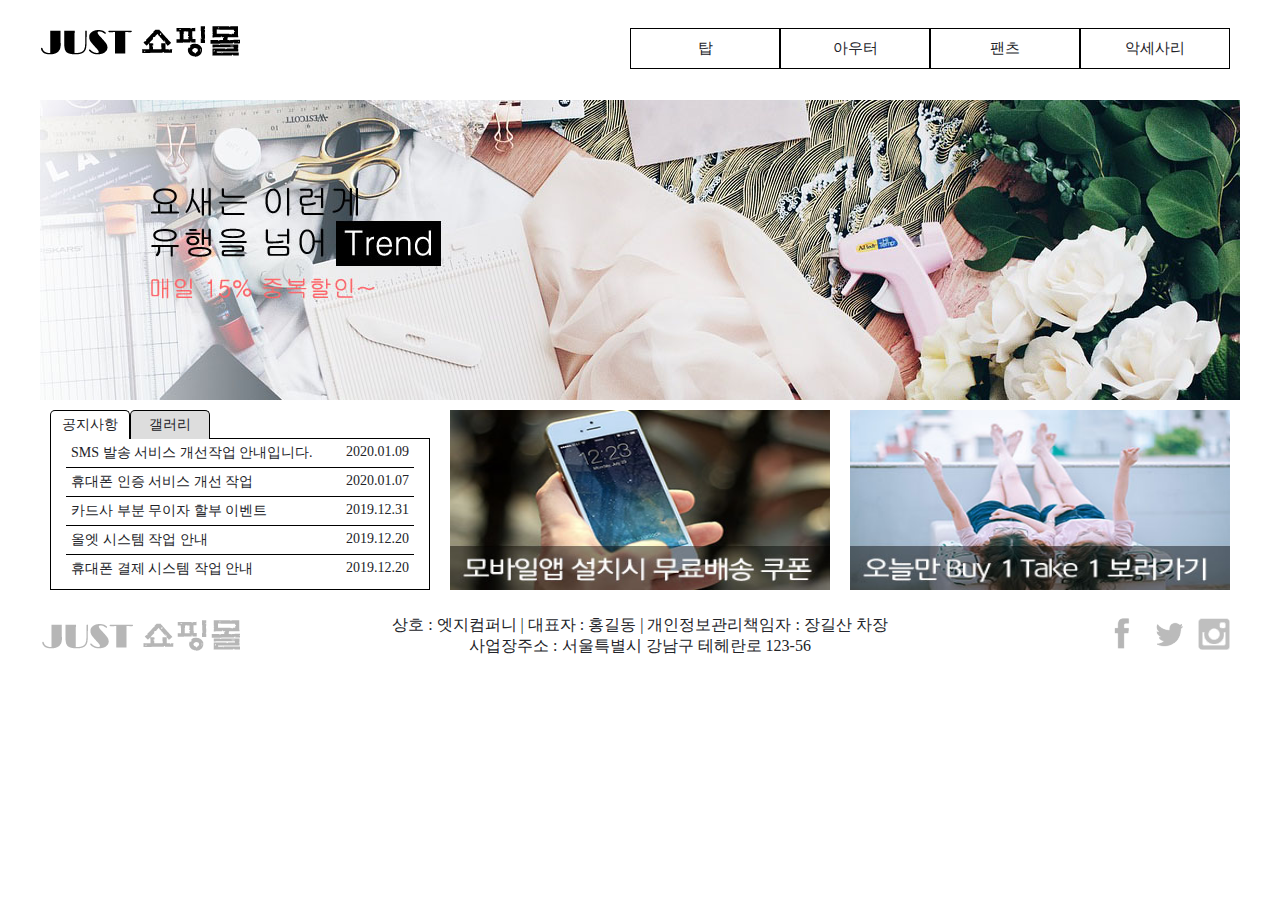
<file: 모의고사 1 답안/index.html>
<!DOCTYPE html>
<html lang="ko">
<head>
    <meta charset="UTF-8">
    <title>Document</title>
    <link rel="stylesheet" href="css/style.css">
    <script src="script/jquery-1.12.4.js"></script>
    <script src="script/script.js"></script>
</head>
<body>
    <div id="wrap">
        <header id="header">
            <h1 class="hlogo">
                <a href="#"><img src="images/header_logo.png" alt="hlogo"></a>
            </h1>
            <div class="nav">
                <ul>
                    <li>
                        <a href="#">탑</a>
                        <ul class="submenu">
                            <li><a href="#">블라우스</a></li>
                            <li><a href="#">티</a></li>
                            <li><a href="#">셔츠</a></li>
                            <li><a href="#">니트</a></li>
                        </ul>
                    </li>
                    <li>
                        <a href="#">아우터</a>
                        <ul class="submenu">
                            <li><a href="#">자켓</a></li>
                            <li><a href="#">코트</a></li>
                            <li><a href="#">가디건</a></li>
                            <li><a href="#">머플러</a></li>
                        </ul>
                    </li>
                    <li>
                        <a href="#">팬츠</a>
                        <ul class="submenu">
                            <li><a href="#">청바지</a></li>
                            <li><a href="#">짧은바지</a></li>
                            <li><a href="#">긴바지</a></li>
                            <li><a href="#">레깅스</a></li>
                        </ul>
                    </li>
                    <li>
                        <a href="#">악세사리</a>
                        <ul class="submenu">
                            <li><a href="#">귀고리</a></li>
                            <li><a href="#">목걸이</a></li>
                            <li><a href="#">반지</a></li>
                            <li><a href="#">팔찌</a></li>
                        </ul>
                    </li>
                </ul>
            </div>
        </header>
        <section id="slide">
            <div class="slideList">
                <div class="slideImg">
                    <img src="images/slide1.jpg" alt="slide1">
                </div>
                <div class="slideImg">
                    <img src="images/slide2.jpg" alt="slide2">
                </div>
                <div class="slideImg">
                    <img src="images/slide3.jpg" alt="slide3">
                </div>
            </div>
        </section>
        <section id="contents" class="cf">
            <div class="tabMenu">
                <div class="tab_menu">
                    <div class="tab_btn cf">
                        <ul>
                            <li class="active"><a href="#">공지사항</a></li>
                            <li><a href="#">갤러리</a></li>
                        </ul>
                    </div>
                    <div class="tab_cont">
                        <div class="tab1 cf">
                            <a class="layerPopup" href="#">SMS 발송 서비스 개선작업 안내입니다.<span>2020.01.09</span></a>
                            <a href="#">휴대폰 인증 서비스 개선 작업<span>2020.01.07</span></a>
                            <a href="#">카드사 부분 무이자 할부 이벤트<span>2019.12.31</span></a>
                            <a href="#">올엣 시스템 작업 안내<span>2019.12.20</span></a>
                            <a href="#">휴대폰 결제 시스템 작업 안내<span>2019.12.20</span></a>
                        </div>
                        <div class="tab2">
                            <a href="#"><img src="images/gallery-01.jpg" alt="gallery1"></a>
                            <a href="#"><img src="images/gallery-02.jpg" alt="gallery2"></a>
                            <a href="#"><img src="images/gallery-03.jpg" alt="gallery3"></a>
                        </div>
                    </div>
                </div>
            </div>
            <div class="banner">
                <a href="#"><img src="images/banner-01.jpg" alt="banner1"></a>
            </div>
            <div class="shortcut">
                <a href="#"><img src="images/banner-02.jpg" alt="banner2"></a>
            </div>
        </section>
        <footer id="footer" class="cf">
            <div class="flogo">
                <a href="#"><img src="images/footer_logo.png" alt="flogo"></a>
            </div>
            <div class="copy">
                <p>
                    상호 : 엣지컴퍼니 | 대표자 : 홍길동 | 개인정보관리책임자 : 장길산 차장 <br>
                    사업장주소 : 서울특별시 강남구 테헤란로 123-56
                </p>
            </div>
            <div class="sns">
                <a href="#"><img src="images/sns-01.png" alt="facebook"></a>
                <a href="#"><img src="images/sns-02.png" alt="twitter"></a>
                <a href="#"><img src="images/sns-03.png" alt="instagram"></a>
            </div>
        </footer>
        <div class="layer_bg">

        </div>
        <div class="layer">
            <h2>SNS비회원주문하기 종료 안내</h2>
            <p>
                안녕하세요, JUST 쇼핑몰 MD 홍길동입니다. 안타깝게도 SNS비회원 주문하기 서비스가 한달 뒤 종료될 예정입니다.

                회원가입없이 SNS계정을 이용해 그동안 제품주문을 하실수 있었는데, 금번 강화된 개인정보보호법 시행령 제 9조 (부칙 3조 3항)에 의거, SNS를 이용한 상품 주문/결제등이 근래에 많은 보안잇슈로 문제가 되고 있음에 다라 KISA의 권고조치의 일환으로 했습니다. 따라서, 한달뒤인 2019.03.10 이후 모든 비회원 고객님들께서는 회원가입으로 전환 후 실명인증이 되어야 하며, 이는 모든 쇼핑몰/오픈마켓등의 전자상거래서비스의 공통된 사항이라는 점을 안내해드립니다.
            </p>
            <a href="#" class="close"><span>X </span>닫기</a>
        </div>
    </div>
</body>
</html>
</file>
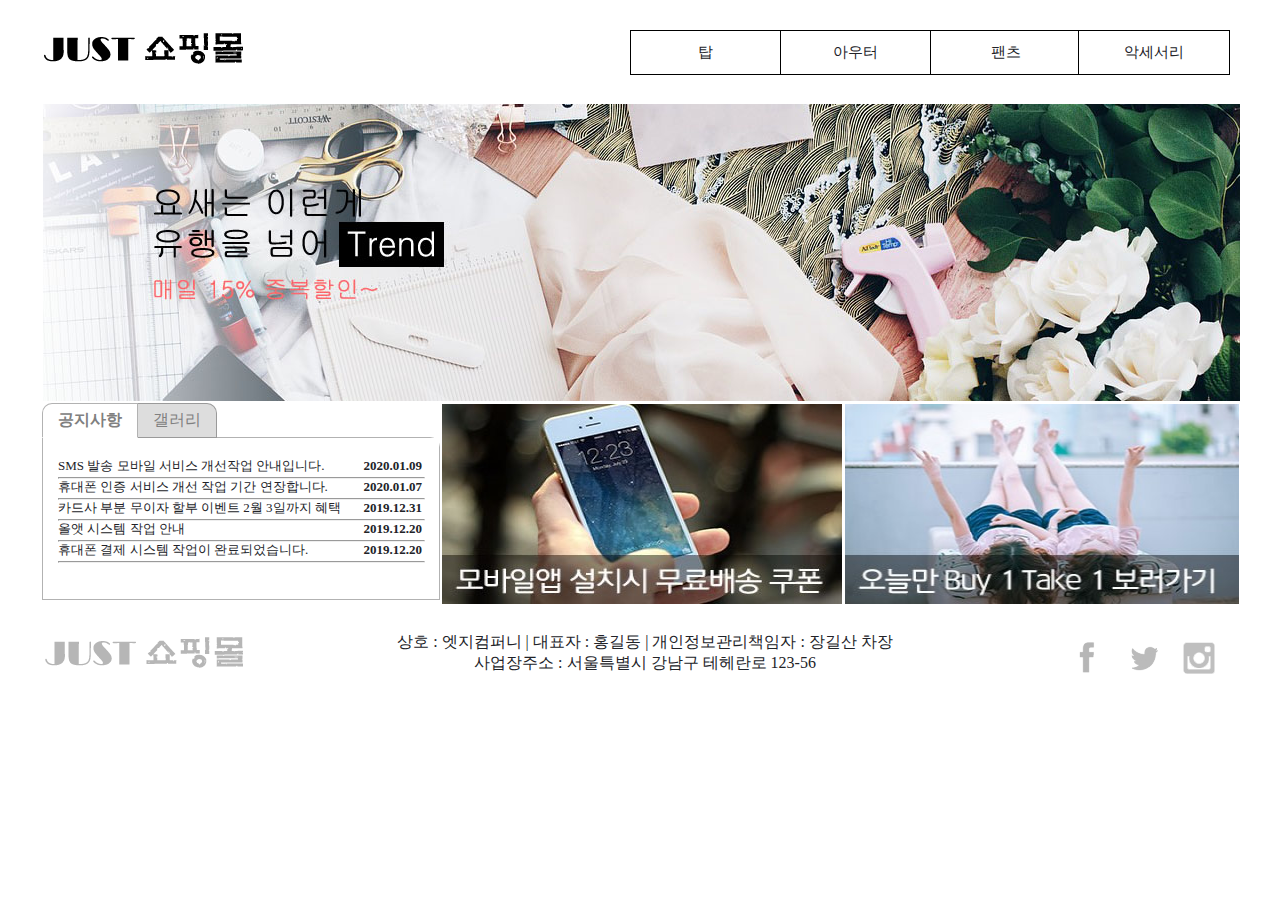
<file: 모의고사 1 풀이/index.html>
<!DOCTYPE html>
<html lang="ko">

<head>
    <meta charset="UTF-8">
    <title>JUST 쇼핑몰</title>
    <link rel="stylesheet" href="css/style.css">
    <script src="script/jquery-1.12.4.js"></script>
    <script src="script/script.js"></script>
</head>

<body>
    <div id="wrap">
        <header id="header" class="cf">
            <div class="hlogo">
                <a href=""><img src="img/header_logo.png" alt="" srcset=""></a>
            </div>
            <div class="menu">
                <ul>
                    <li>
                        <a href="#" class="hmenu">탑</a>
                        <ul class="submenu">
                            <li><a href="#">블라우스</a></li>
                            <li><a href="#">티</a></li>
                            <li><a href="#">셔츠</a></li>
                            <li><a href="#">니트</a></li>
                        </ul>
                    </li>
                    <li>
                        <a href="#" class="hmenu">아우터</a>
                        <ul class="submenu">
                            <li><a href="#">자켓</a></li>
                            <li><a href="#">코트</a></li>
                            <li><a href="#">가디건</a></li>
                            <li><a href="#">머플러</a></li>
                        </ul>
                    </li>
                    <li>
                        <a href="#" class="hmenu">팬츠</a>
                        <ul class="submenu">
                            <li><a href="#">청바지</a></li>
                            <li><a href="#">짧은바지</a></li>
                            <li><a href="#">긴바지</a></li>
                            <li><a href="#">레깅스</a></li>
                        </ul>
                    </li>
                    <li>
                        <a href="#" class="hmenu">악세서리</a>
                        <ul class="submenu">
                            <li><a href="#">귀걸이</a></li>
                            <li><a href="#">목걸이</a></li>
                            <li><a href="#">반지</a></li>
                            <li><a href="#">팔찌</a></li>
                        </ul>
                    </li>
                </ul>
            </div>
        </header>
        <section id="section">
            <div id="slideList">
                <div class="imgSlide">
                    <div class="slideImg">
                        <img src="img/slide1.jpg" alt="" srcset="">
                    </div>
                    <div class="slideImg">
                        <img src="img/slide2.jpg" alt="" srcset="">
                    </div>
                    <div class="slideImg">
                        <img src="img/slide3.jpg" alt="" srcset="">
                    </div>
                </div>
            </div>
            <div class="contBox">
                <div class="info">
                    <div class="tabmenu">
                        <div class="tabBtn">
                            <ul>
                                <li class="active"><a href="#" class="btn1">공지사항</a></li>
                                <li><a href="#" class="btn2">갤러리</a></li>
                            </ul>
                        </div>
                        <div class="cont">
                            <div class="notice"><br>
                                <a class="layerPopup" href="#">SMS 발송 모바일 서비스 개선작업 안내입니다.<span> 2020.01.09</span></a><br><hr>
                                <a href="#">휴대폰 인증 서비스 개선 작업 기간 연장합니다.<span> 2020.01.07</span></a><br><hr>
                                <a href="#">카드사 부분 무이자 할부 이벤트 2월 3일까지 혜택<span> 2019.12.31</span></a><br><hr>
                                <a href="#">올앳 시스템 작업 안내<span> 2019.12.20</span></a><br><hr>
                                <a href="#">휴대폰 결제 시스템 작업이 완료되었습니다.<span> 2019.12.20</span></a><hr>
                            </div>
                            <div class="gallery">
                                <a href="#"><img src="img/gallery-01.jpg" alt="" srcset=""></a>
                                <a href="#"><img src="img/gallery-02.jpg" alt="" srcset=""></a>
                                <a href="#"><img src="img/gallery-03.jpg" alt="" srcset=""></a>
                            </div>
                        </div>
                    </div>
                </div>
                <div class="banner">
                    <div class="bannerImg">
                        <a href=""><img src="img/banner-01.jpg" alt="" srcset=""></a>
                    </div>
                </div>
                <div class="bookmark">
                    <div class="bookmarkImg">
                        <a href=""><img src="img/banner-02.jpg" alt="" srcset=""></a>
                    </div>
                </div>
            </div>
        </section>
        <footer id="footer">
            <div class="footerLogo">
                <img src="img/footer_logo.png" alt="" srcset="">
            </div>
            <div class="copy">
                <p>상호 : 엣지컴퍼니 | 대표자 : 홍길동 | 개인정보관리책임자 : 장길산 차장</p>
                <p>사업장주소 : 서울특별시 강남구 테헤란로 123-56</p>
            </div>
            <div class="sns">
                <a href="#"><img src="img/sns-01.png" alt="facebook"></a>
                <a href="#"><img src="img/sns-02.png" alt="twitter"></a>
                <a href="#"><img src="img/sns-03.png" alt="instagram"></a>
            </div>
        </footer>
        <div class="layer_bg">
        </div>
        <div class="layer">
            <h2>SNS비회원주문하기 종료 안내</h2><br><hr>
            <p><br><br><br>
                안녕하세요, JUST 쇼핑몰 MD 홍길동입니다. 안타깝게도 SNS비회원<br><hr>
                주문하기 서비스가 한달 뒤 종료될 예정입니다. <hr><br>

                회원가입없이 SNS계정을 이용해 그동안 제품주문을 하실수 있었는데,<br><hr>
                금번 강화된 개인정보보호법 시행령 제 9조 (부칙 3조 3항)에 의거, <br><hr>
                SNS를 이용한 상품 주문/결제등이 근래에 많은 보안잇슈로 문제가 되 <br><hr>
                고 있음에 다라 KISA의 권고조치의 일환으로 했습니다. <br><hr>
                따라서, 한달 뒤인 2019.03.10 이후 모든 비회원 고객님들께서는 회원<br><hr>
                가입으로 전환 후 실명인증이 되어야 하며, <br><hr>
                이는 모든 쇼핑몰/오픈마켓등의 전자상거래서비스의 공통된 사항이라는 점을 안내해드립니다. <br><hr>
            </p>
                <a href="#" class="cancel"><b>X</b> 닫기</a>
        </div>
    </div>
</body>

</html>
</file>
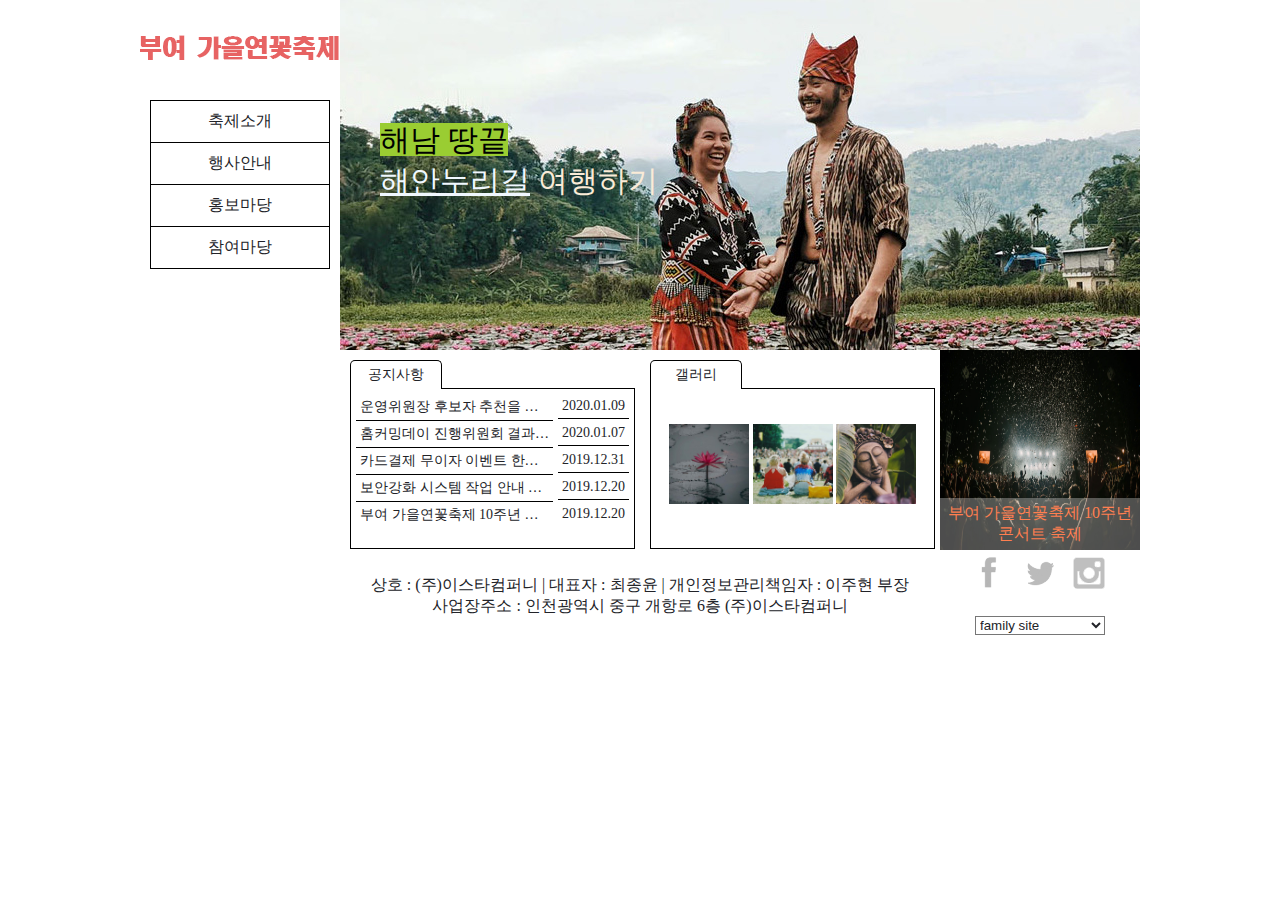
<file: 모의고사 2 답안/index.html>
<!DOCTYPE html>
<html lang="ko">
<head>
    <meta charset="UTF-8">
    <title>Document</title>
    <link rel="stylesheet" href="css/style.css">
    <script src="script/jquery-1.12.4.js"></script>
    <script src="script/script.js"></script>
</head>
<body>
    <div id="wrap" class="cf">
        <aside id="aside">
            <header class="hlogo">
                <img src="images/hlogo.png" alt="hlogo">
            </header>
            <nav id="nav">
                <ul>
                    <li>
                        <a href="#">축제소개</a>
                        <ul class="submenu">
                            <li><a href="#">초대의 글</a></li>
                            <li><a href="#">축제개요</a></li>
                            <li><a href="#">축제연혁</a></li>
                            <li><a href="#">오시는길</a></li>
                        </ul>
                    </li>
                    <li>
                        <a href="#">행사안내</a>
                        <ul class="submenu">
                            <li><a href="#">셔틀버스안내</a></li>
                            <li><a href="#">행사안내</a></li>
                            <li><a href="#">행사일정</a></li>
                            <li><a href="#">소공연장</a></li>
                        </ul>
                    </li>
                    <li>
                        <a href="#">홍보마당</a>
                        <ul class="submenu">
                            <li><a href="#">축제소식</a></li>
                            <li><a href="#">보도자료</a></li>
                            <li><a href="#">음식레시피</a></li>
                        </ul>
                    </li>
                    <li>
                        <a href="#">참여마당</a>
                        <ul class="submenu">
                            <li><a href="#">참가후기</a></li>
                            <li><a href="#">연꽃갤러리</a></li>
                            <li><a href="#">포토갤러리</a></li>
                        </ul>
                    </li>
                </ul>
            </nav>
        </aside>
        <section id="contents">
            <section id="slide">
                <div class="slideList">
                    <div class="slideImg">
                        <p class="txt1">
                            <span>해남 땅끝</span><br><b>해안누리길</b> 여행하기
                        </p>
                        <img src="images/slide1.jpg" alt="s1">
                    </div>
                    <div class="slideImg">
                        <p class="txt2">
                            <span>부여 가을연꽃축제</span> 국토순례 기차여행
                        </p>
                        <img src="images/slide2.jpg" alt="s2">
                    </div>
                    <div class="slideImg">
                        <p class="txt3">
                            <span>부여 가을연꽃축제,</span> 여행가이드가 추천하는 부여
                        </p>
                        <img src="images/slide3.jpg" alt="s3">
                    </div>
                </div>
            </section>
            <section id="content" class="cf">
                <div class="notice">
                    <div class="scaleBox">
                        <div class="btn">
                            <a href="#">공지사항</a>
                        </div>
                        <div class="cont cf">
                            <a class="layerPopup" href="#"><span class="txt">운영위원장 후보자 추천을 받고 있습니다.</span><span class="date">2020.01.09</span></a>
                            <a href="#"><span class="txt">홈커밍데이 진행위원회 결과를 다운로드 받으세요.</span><span class="date">2020.01.07</span></a>
                            <a href="#"><span class="txt">카드결제 무이자 이벤트 한시적 10월 20일까지</span><span class="date">2019.12.31</span></a>
                            <a href="#"><span class="txt">보안강화 시스템 작업 안내 공지</span><span class="date">2019.12.20</span></a>
                            <a href="#"><span class="txt">부여 가을연꽃축제 10주년 콘서트 축제</span><span class="date">2019.12.20</span></a>
                        </div>
                    </div>
                </div>
                <div class="gallery">
                    <div class="scaleBox">
                        <div class="btn">
                            <a href="#">갤러리</a>
                        </div>
                        <div class="cont">
                            <a href="#"><img src="images/gal1.jpg" alt="g1"></a>
                            <a href="#"><img src="images/gal2.jpg" alt="g1"></a>
                            <a href="#"><img src="images/gal3.jpg" alt="g1"></a>
                        </div>
                    </div>
                </div>
                <div class="shortcut">
                    <p>
                        부여 가을연꽃축제 10주년 콘서트 축제
                    </p>
                    <img src="images/shortcut.jpg" alt="sh1">
                </div>
            </section>
            <footer id="footer" class="cf">
                <div class="copy">
                    <p>
                        상호 :  (주)이스타컴퍼니 | 대표자 : 최종윤 | 개인정보관리책임자 : 이주현 부장 <br>
                        사업장주소 : 인천광역시 중구 개항로 6층 (주)이스타컴퍼니
                    </p>
                </div>
                <div class="sns">
                    <a href="#"><img src="images/sns1.png" alt="facebook"></a>
                    <a href="#"><img src="images/sns2.png" alt="twitter"></a>
                    <a href="#"><img src="images/sns3.png" alt="instagram"></a>
                </div>
                <div class="family">
                    <select name="familyBox" id="fa">
                        <option value="#">family site</option>
                        <option value="#">여주군청 홈페이지</option>
                        <option value="#">한국관광공사</option>
                        <option value="#">여행자보험가입</option>
                    </select>
                </div>
            </footer>
        </section>
        <div class="layer_bg">

        </div>
        <div class="layer">
            <h2>부여 가을연꽃축제 팸투어 모집</h2>
            <p>
                예비 청년상인들을 위해 진행하는 부여에서 청춘의 미래를 디자인하다. 청년창업人부여 팸투어가 12월 05일 토요일 충청남도 부여에서 진행됩니다. <br><br>
                팸투어는 전액 무료로 진행되며 참가비 없습니다. 이번 팸투어에서는 부여군상권활성화재단의 청년상인 육성프로젝트를 실제로 견학하며 확인해 보실 수 있는 좋은 기회이니 창업을 희망하는 많은 청년 분들의 관심 부탁드립니다. <br>
                온라인 및 전화 또는 메일 등으로 사전 참가신청하실 수 있습니다!
            </p>
            <a href="#" class="close"><span>X</span> 닫기</a>
        </div>
    </div>
</body>
</html>
</file>
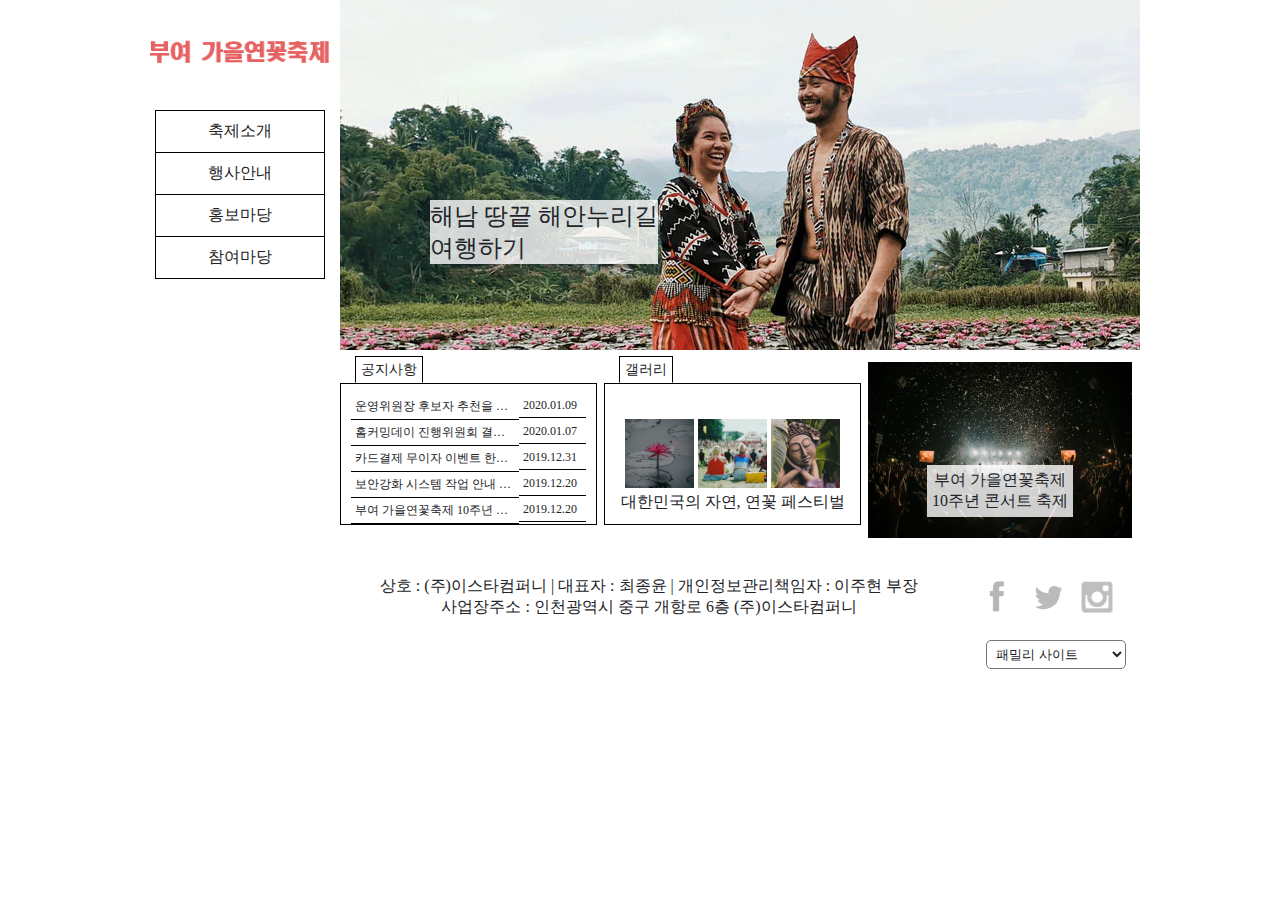
<file: 모의고사 2 풀이/index.html>
<!DOCTYPE html>
<html lang="ko">

<head>
    <meta charset="UTF-8">
    <title>부여 가을연꽃축제</title>
    <link rel="stylesheet" href="css/style.css">
    <script src="script/jquery-1.12.4.js"></script>
    <script src="script/script.js"></script>
</head>

<body>
    <div id="wrap">
        <aside id="side">
            <header id="header">
                <div class="hlogo">
                    <a href="#"><img src="images/hlogo.png" alt="" srcset=""></a>
                </div>
            </header>
            <nav id="nav">
                <div class="menu">
                    <ul>
                        <li class="mainmenu"><a class="mainmenu_p" href="#">축제소개</a>
                            <ul class="submenu">
                                <li><a href="#">초대의글</a></li>
                                <li><a href="#">축제개요</a></li>
                                <li><a href="#">축제연혁</a></li>
                                <li><a href="#">오시는길</a></li>
                            </ul>
                        </li>
                        <li class="mainmenu"><a class="mainmenu_p" href="#">행사안내</a>
                            <ul class="submenu">
                                <li><a href="#">셔틀버스안내</a></li>
                                <li><a href="#">행사안내</a></li>
                                <li><a href="#">행사일정</a></li>
                                <li><a href="#">소공연장</a></li>
                            </ul>
                        </li>
                        <li class="mainmenu"><a class="mainmenu_p" href="#">홍보마당</a>
                            <ul class="submenu">
                                <li><a href="#">축제소식</a></li>
                                <li><a href="#">보도자료</a></li>
                                <li><a href="#">음식레시피</a></li>
                            </ul>
                        </li>
                        <li class="mainmenu"><a class="mainmenu_p" href="#">참여마당</a>
                            <ul class="submenu">
                                <li><a href="#">참가후기</a></li>
                                <li><a href="#">연꽃갤러리</a></li>
                                <li><a href="#">포토갤러리</a></li>
                            </ul>
                        </li>
                    </ul>
                </div>
            </nav>
        </aside>
        <section id="section">
            <section id="slide">
                <div class="slideBox">
                    <div class="slideImg">
                        <p class="txt1">
                            해남 땅끝 해안누리길<br> 여행하기
                        </p>
                        <img src="images/slide1.jpg" alt="">
                    </div>
                    <div class="slideImg">
                        <p class="txt2">
                            부여 가을연꽃축제<br> 국토순례 기차여행
                        </p>
                        <img src="images/slide2.jpg" alt="">
                    </div>
                    <div class="slideImg">
                        <p class="txt3">
                            부여 가을연꽃축제,<br> 여행가이드가 추천하는 부여
                        </p>
                        <img src="images/slide3.jpg" alt="">
                    </div>
                </div>
            </section>

            <div id="contents" class="cf">
                <div class="notice">
                    <div class="contH">
                        <a class="active" href="#">공지사항</a>
                    </div>
                    <div class="cont">
                        <a href="#" class="layerPopup"><span class="txt">운영위원장 후보자 추천을 받고 있습니다.</span><span
                                class="date">2020.01.09</span></a>
                        <a href="#"><span class="txt">홈커밍데이 진행위원회 결과를 다운로드 받으세요.</span><span
                                class="date">2020.01.07</span></a>
                        <a href="#"><span class="txt">카드결제 무이자 이벤트 한시적 10월 20일까지</span><span
                                class="date">2019.12.31</span></a>
                        <a href="#"><span class="txt">보안강화 시스템 작업 안내 공지</span><span class="date">2019.12.20</span></a>
                        <a href="#"><span class="txt">부여 가을연꽃축제 10주년 콘서트 축제</span><span
                                class="date">2019.12.20</span></a>
                    </div>
                </div>
                <div class="gallery">
                    <div class="contH">
                        <a class="active" href="#">갤러리</a>
                    </div>
                    <div class="cont">
                        <div class="galleryImg">
                            <img src="images/gal1.jpg" alt="">
                            <img src="images/gal2.jpg" alt="">
                            <img src="images/gal3.jpg" alt="">
                        </div>
                        <p>대한민국의 자연, 연꽃 페스티벌</p>
                    </div>
                </div>
                <div class="bookmark">
                    <div class="bookmarkImg">
                        <p class="imgtxt">부여 가을연꽃축제<br>10주년 콘서트 축제</p>
                        <img src="images/shortcut.jpg" alt="">
                    </div>
                </div>
            </div>
        </section>
        <footer id="footer" class="cf">
            <div class="copyright">
                <p>상호 : (주)이스타컴퍼니 | 대표자 : 최종윤 | 개인정보관리책임자 : 이주현 부장<br>
                    사업장주소 : 인천광역시 중구 개항로 6층 (주)이스타컴퍼니</p>
            </div>
            <div class="sns">
                <img src="images/sns1.png" alt="">
                <img src="images/sns2.png" alt="">
                <img src="images/sns3.png" alt="">
            </div>
            <div class="familySite">
                <select onchange="location.href=(this.value)">
                    <option value="" selected>패밀리 사이트</option>
                    <option value="https://www.yeoju.go.kr/corona.jsp">여주군청 홈페이지</option>
                    <option value="https://kto.visitkorea.or.kr/kor.kto">한국관광공사</option>
                    <option value="https://www.travelover.co.kr/">여행자보험가입</option>
                </select>
            </div>
        </footer>
        <div class="layer_bg">
        </div>
        <div class="layer">
            <div class="layerH">
                <span class="lh">부여 가을연꽃축제 팸투어 모집</span>
            </div>
            <div class="layerC">
                <p>
                    예비 청년상인들을 위해 진행하는 부여에서 청춘의 미래를 디자인하다.<br> 청년창업人부여 팸투어가 12월 05일 토요일 충청남도 부여에서 진행됩니다.
                    팸투어는 전액 무료로 진행되며 참가비 없습니다.<br> 이번 팸투어에서는 부여군상권활성화재단의 청년상인 육성프로젝트를 실제로 견학하며 확인해 보실 수 있는 좋은 기회이니 창업을 희망하는
                    많은 청년 분들의 관심 부탁드립니다.<br>
                    온라인 및 전화 또는 메일 등으로 사전 참가신청하실 수 있습니다!
                </p>
            </div>
            <div class="layerF">
                <div class="close">
                    <a href="#" class="closeBtn">X</a>
                </div>
            </div>
        </div>
    </div>
</body>

</html>
</file>
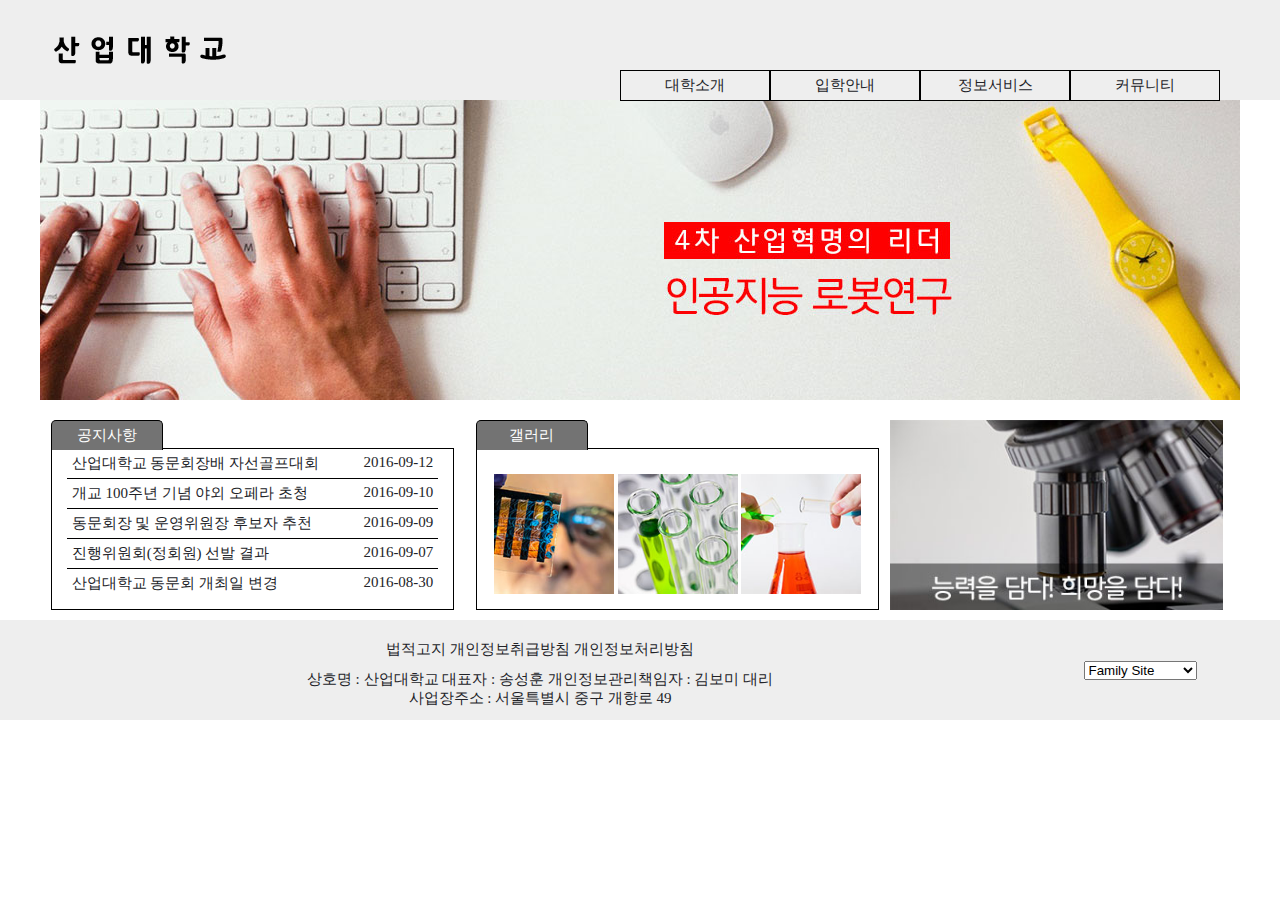
<file: 모의고사 3 답안/index.html>
<!DOCTYPE html>
<html lang="ko">
<head>
    <meta charset="UTF-8">
    <title>산업대학교</title>
    <link rel="stylesheet" href="css/style.css">
</head>
<body>
    
    <div class="container">
        <div class="header-inner">
            <header>
                <div class="header-logo">
                    <a href="#none"><img src="images/logo-header.png" alt="header log"></a>
                </div>
                <div class="navi">
                    <ul class="menu">
                        <li>
                            <a href="#none">대학소개</a>
                            <div class="sub-menu">
                                <a href="#none">총장인사말</a>
                                <a href="#none">학교소개</a>
                                <a href="#none">홍보관</a>
                                <a href="#none">캠퍼스안내</a>
                            </div>
                        </li>
                        <li>
                            <a href="#none">입학안내</a>
                            <div class="sub-menu">
                                <a href="#none">수시모집</a>
                                <a href="#none">정시모집</a>
                                <a href="#none">편입학</a>
                                <a href="#none">재외국민</a>
                            </div>
                        </li>
                        <li>
                            <a href="#none">정보서비스</a>
                            <div class="sub-menu">
                                <a href="#none">대학정보알림</a>
                                <a href="#none">정보공개</a>
                                <a href="#none">정보서비스안내</a>
                            </div>
                        </li>
                        <li>
                            <a href="#none">커뮤니티</a>
                            <div class="sub-menu">
                                <a href="#none">공지사항</a>
                                <a href="#none">참여게시판</a>
                                <a href="#none">자료실</a>
                            </div>
                        </li>
                    </ul>
                    <div class="sub-back"></div>
                </div>
            </header>
        </div>
        <div class="content-inner">
            <div class="slide">
                <div>
                    <a href="#none"><img src="images/slide-01.jpg" alt="slide1"></a>
                    <a href="#none"><img src="images/slide-02.jpg" alt="slide2"></a>
                    <a href="#none"><img src="images/slide-03.jpg" alt="slide3"></a>
                </div>
            </div>
            <div class="items">
                <div class="news">
                    <div class="tab-inner">
                        <div class="btn">
                            <span>공지사항</span>
                        </div>
                        <div class="tab1">
                            <a class="open-modal" href="#none">산업대학교 동문회장배 자선골프대회 <b>2016-09-12</b></a>
                            <a href="#none">개교 100주년 기념 야외 오페라 초청 <b>2016-09-10</b></a>
                            <a href="#none">동문회장 및 운영위원장 후보자 추천 <b>2016-09-09</b></a>
                            <a href="#none">진행위원회(정회원) 선발 결과<b>2016-09-07</b></a>
                            <a href="#none">산업대학교 동문회 개최일 변경 <b>2016-08-30</b></a>
                        </div>
                    </div>
                </div>
                <div class="gallery">
                    <div class="tab-inner">
                        <div class="btn">
                            <span>갤러리</span>
                        </div>
                        <div class="tab2">
                            <a href="#none"><img src="images/gallery-01.jpg" alt="gallery1"></a>
                            <a href="#none"><img src="images/gallery-02.jpg" alt="gallery2"></a>
                            <a href="#none"><img src="images/gallery-03.jpg" alt="gallery3"></a>
                        </div>
                    </div>
                </div>
                <div class="banner">
                    <a href="#none"><img src="images/banner.jpg" alt="banner"></a>
                </div>
            </div>
        </div>
        <div class="footer-inner">
            <footer>
                <div class="copyright">
                    <div>
                        <a href="#none">법적고지</a>
                        <a href="#none">개인정보취급방침</a>
                        <a href="#none">개인정보처리방침</a>
                    </div>
                    <div>
                        상호명 : 산업대학교
                        대표자 : 송성훈
                        개인정보관리책임자 : 김보미 대리 <br>
                        사업장주소 : 서울특별시 중구 개항로 49
                    </div>
                </div>
                <div class="family-site">
                    <select>
                        <option value="">Family Site</option>
                        <option value="">산업대학교</option>
                        <option value="">정보통신부</option>
                        <option value="">과학기술연구원</option>
                    </select>
                </div>
            </footer>
        </div>
    </div>
    
    <!-- Modal -->
    <div class="modal">
        <div class="modal-content">
            <h2>2020년도 장기인턴십 참가학생 모집</h2>
            <p>
                산업대학교 2020년도 장기인턴십 참가학생 모집에 참가할 학생을 모집하오니 많은 관심있는 학생들의 지원 부탁드립니다.
                재학생 최종선발학생은 2020학년도 1학기 코업, 코업프로젝트 교과목을 반드시 수강해야 합니다. 졸업학점 6학점 인정되며 매칭기간으로 전화문의가 많아 통화가 어려우니 문의는 가급적 이메일로 부탁드립니다. <br><br>

                참고사항으로  2020학년도 1학기 교과목 수강신청이 불가한 졸업자, 2020년 2월 졸업 예정자 및 수료자는 지원 불가합니다. 착오 없으시길 바랍니다. <br><br>

                자세한 문의사항은 현장실습지원센터 홈페이지를 참고해주세요.
            </p>
            <a class="close-modal" href="#none">닫기</a>
        </div>
    </div>
	<!-- Modal -->
    
    <script src="script/jquery-1.12.4.js"></script>
    <script src="script/custom.js"></script>
    
</body>
</html>
</file>
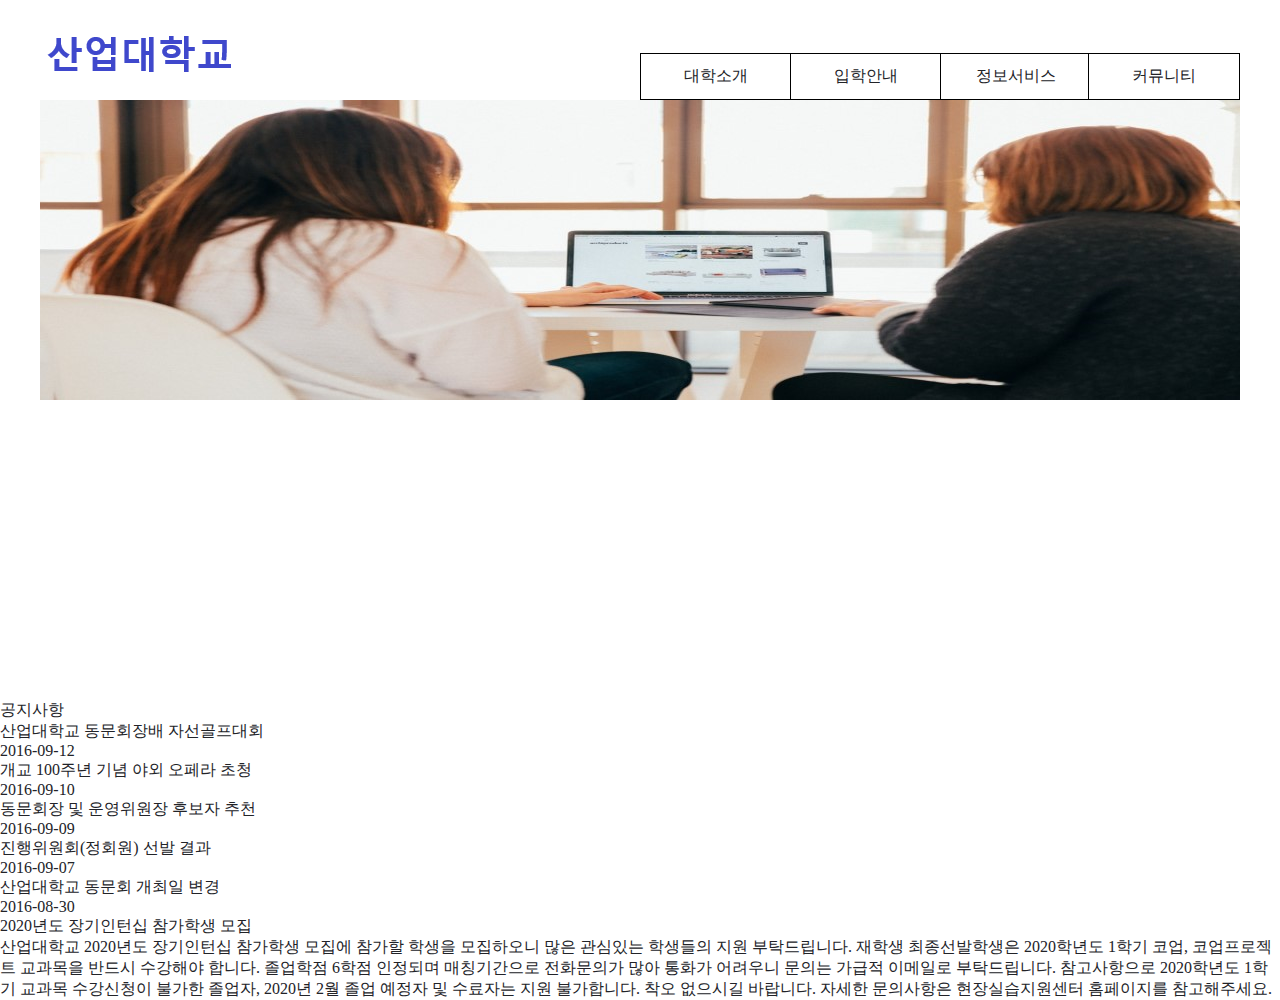
<file: 모의고사 3 풀이/index.html>
<!DOCTYPE html>
<html lang="ko">

<head>
    <meta charset="UTF-8">
    <title>산업대학교</title>
    <link rel="stylesheet" type="text/css" href="css/style.css">
    <script src="script/jquery-1.12.4.js"></script>
    <script src="script/js.js"></script>
</head>

<body>
    <div id="wrap">
        <header id="header">
            <div class="hlogo">
                <img src="img/header/hlogo.png" alt="산업대학교">
            </div>
            <div class="menu">
                <ul>
                    <li>
                        <a href="#" class="menuH">대학소개</a>
                        <ul class="submenu">
                            <li><a href="#">총장인사말</a></li>
                            <li><a href="#">학교소개</a></li>
                            <li><a href="#">홍보관</a></li>
                            <li><a href="#">캠퍼스안내</a></li>
                        </ul>
                    </li>
                    <li><a href="#" class="menuH">입학안내</a>
                        <ul class="submenu">
                            <li><a href="#">수시모집</a></li>
                            <li><a href="#">정시모집</a></li>
                            <li><a href="#">편입학</a></li>
                            <li><a href="#">재외국민</a></li>
                        </ul>
                    </li>
                    <li><a href="#" class="menuH">정보서비스</a>
                        <ul class="submenu">
                            <li><a href="#">대학정보알림</a></li>
                            <li><a href="#">정보공개</a></li>
                            <li><a href="#">정보서비스안내</a></li>
                        </ul>
                    </li>
                    <li><a href="#" class="menuH">커뮤니티</a>
                        <ul class="submenu">
                            <li><a href="#">공지사항</a></li>
                            <li><a href="#">참여게시판</a></li>
                            <li><a href="#">자료실</a></li>
                        </ul>
                    </li>
                </ul>
                <div class="submenu_bg">
                </div>
            </div>
        </header>

        <section id="section">
            <div class="cont">
                <div class="slide">
                    <div class="slideList">
                            <img src="img/slide/slide1.jpg" alt="slide1">
                            <img src="img/slide/slide2.jpg" alt="slide2">
                            <img src="img/slide/slide3.jpg" alt="slide3">
                        </div>
                    </div>
                </div>
            </div>
            <div class="notice">
                <a href="#">공지사항</a>
                <div class="noticeCont">
                    <a href="#">
                        <p>산업대학교 동문회장배 자선골프대회</p><span>2016-09-12</span>
                    </a>
                    <a href="#">
                        <p>개교 100주년 기념 야외 오페라 초청 </p><span>2016-09-10</span>
                    </a>
                    <a href="#">
                        <p>동문회장 및 운영위원장 후보자 추천 </p><span>2016-09-09</span>
                    </a>
                    <a href="#">
                        <p>진행위원회(정회원) 선발 결과</p><span>2016-09-07</span>
                    </a>
                    <a href="#">
                        <p>산업대학교 동문회 개최일 변경</p><span>2016-08-30</span>
                    </a>
                </div>
            </div>
            <div class="gallery">
                <div class="galleryeCont">

                </div>
            </div>
            <div class="banner">
                <div class="bannerCont">

                </div>
            </div>

        </section>
        <footer id="footer">
            <div class="footerMenu">

            </div>
            <div class="copyright">

            </div>
            <div class="familySite">

            </div>
        </footer>
        <div class="layer_bg">

        </div>

        <div class="layer">
            <span>2020년도 장기인턴십 참가학생 모집</span>
            <p>
                산업대학교 2020년도 장기인턴십 참가학생 모집에 참가할 학생을 모집하오니 많은 관심있는 학생들의 지원 부탁드립니다.
                재학생 최종선발학생은 2020학년도 1학기 코업, 코업프로젝트 교과목을 반드시 수강해야 합니다.
                졸업학점 6학점 인정되며 매칭기간으로 전화문의가 많아 통화가 어려우니 문의는 가급적 이메일로 부탁드립니다.
                참고사항으로 2020학년도 1학기 교과목 수강신청이 불가한 졸업자, 2020년 2월 졸업 예정자 및 수료자는 지원 불가합니다. 착오 없으시길 바랍니다.
                자세한 문의사항은 현장실습지원센터 홈페이지를 참고해주세요.
            </p>
        </div>
    </div>
</body>

</html>
</file>
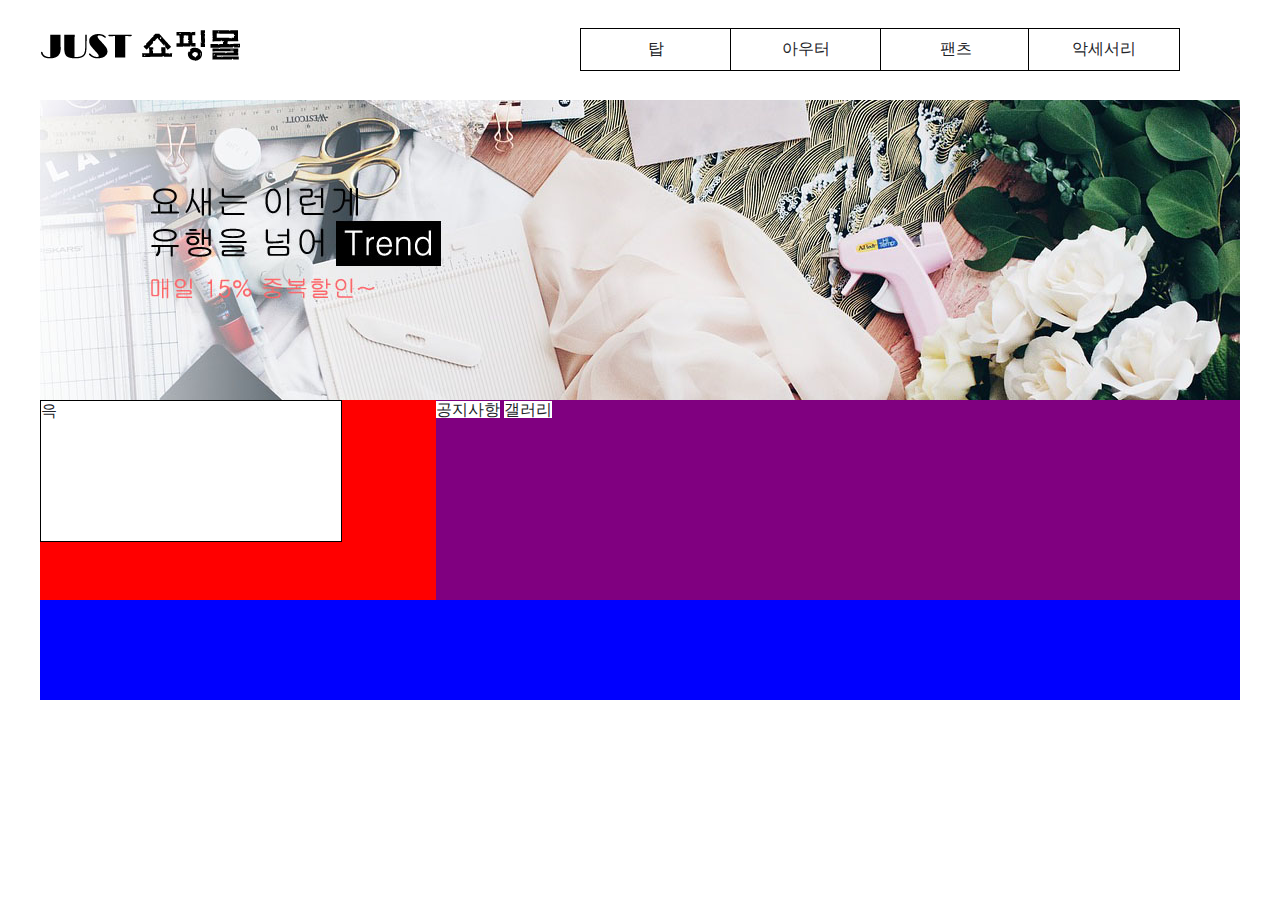
<file: 모의고사 1 풀이/연습1/index.html>
<!DOCTYPE html>
<html lang="ko">

<head>
    <meta charset="UTF-8">
    <title>Document</title>
    <link rel="stylesheet" href="css/style.css" type="text/css">
    <script src="script/jquery-1.12.4.js"></script>
    <script src="script/script.js"></script>
</head>

<body>
    <div id="wrap">
        <header id="header">
            <div class="hlogo">
                <a href="#"><img src="img/header_logo.png" alt=""></a>
            </div>
            <nav id="nav" class="cf">
                <div class="menu">
                    <ul>
                        <li><a href="#" class="hmenu">탑</a>
                            <ul class="submenu">
                                <li><a href="#">블라우스</a></li>
                                <li><a href="#">티</a></li>
                                <li><a href="#">셔츠</a></li>
                                <li><a href="#">니트</a></li>
                            </ul>
                        </li>
                        <li><a href="#" class="hmenu">아우터</a>
                            <ul class="submenu">
                                <li><a href="#">자켓</a></li>
                                <li><a href="#">코트</a></li>
                                <li><a href="#">가디건</a></li>
                                <li><a href="#">머플러</a></li>
                            </ul>
                        </li>
                        <li><a href="#" class="hmenu">팬츠</a>
                            <ul class="submenu">
                                <li><a href="#">청바지</a></li>
                                <li><a href="#">짧은바지</a></li>
                                <li><a href="#">긴바지</a></li>
                                <li><a href="#">레깅스</a></li>
                            </ul>
                        </li>
                        <li><a href="#" class="hmenu">악세서리</a>
                            <ul class="submenu">
                                <li><a href="#">귀고리</a></li>
                                <li><a href="#">목걸이</a></li>
                                <li><a href="#">반지</a></li>
                                <li><a href="#">팔찌</a></li>
                            </ul>
                        </li>
                    </ul>
                </div>
            </nav>
        </header>
        <section id="section">
            <div class="slide">
                <div class="slideList">
                    <img src="img/slide1.jpg" alt="">
                    <img src="img/slide2.jpg" alt="">
                    <img src="img/slide3.jpg" alt="">
                </div>
            </div>
        </section>
        <div class="Cont cf">
            <a href="#" class="btn">
                <a href="#">공지사항</a>
                <a href="#">갤러리</a>
            </a>
            <div class="notice cf">
                <div class="noticeCont cf">
                    <p>윽</p>
                </div>
            </div>
            <div class="gallery cf">
                <div class="galleryCont cf">
                    <p>윽1</p>
                </div>
            </div>
        </div>
        <div class="banner">

        </div>
        <div class="bookmark">

        </div>
        <footer id="footer">
            <div class="footerLogo">
    
            </div>
            <div class="copy">
    
            </div>
            <div class="sns">
    
            </div>
        </footer>
    </div>
</body>

</html>
</file>
<file: 모의고사 1 답안/css/style.css>
* {
    margin: 0;
    padding: 0;
    color: #222328;
    background: #ffffff;
}
.cf::before, .cf::after {
    display: block;
    content: '';
    clear: both;
}
ul, li {
    list-style: none;
}
a {
    text-decoration: none;
    color: #222328;
}

#wrap {
    width: 1200px;
    height: 700px;
    margin: 0 auto;
}
#header {
    width: 100%;
    height: 100px;
}
#header .hlogo {
    width: 200px;
    height: 100px;
    float: left;
    line-height: 100px;
}
#header .nav {
    width: 600px;
    float: right;
    margin-top: 28px;
    margin-right: 10px;
}
#header .nav ul li {
    float: left;
    position: relative;
    width: 150px;
    text-align: center;
    box-sizing: border-box;
}
#header .nav ul li a {
    border: 1px solid #000;
    display: block;
    padding: 10px 0;
    font-size: 15px;
    transition: 0.5s;
}
#header .nav ul li:hover>a {
    background: #000;
    color: #fff;
}
#header .nav ul li ul.submenu {
    display: none;
    position: absolute;
    left: 0;
    top: 42px;
    box-sizing: border-box;
    border-bottom: 1px solid #000;
    z-index: 50;
}
#header .nav ul li:first-child ul.submenu {
    border-left: 1px solid #000;
}
#header .nav ul li:last-child ul.submenu {
    border-right: 1px solid #000
}

#slide {
    width: 100%;
    height: 300px;
    overflow: hidden;
}
.slideList {
    width: 1200px;
    height: 300px;
    position: relative;
}
.slideList .slideImg img {
    display: block;
    width: 1200px;
    height: 300px;
}

#contents {
    width: 100%;
    height: 200px;
}
#contents>div {
    float: left;
    width: 400px;
    height: 200px;
    box-sizing: border-box;
}

.tab_menu {
    width: 95%;
    margin: 0 auto;
    padding: 10px;
    font-size: 14px;
}
.tab_menu .tab_btn li {
    float: left;
    width: 80px;
    text-align: center;
}
.tab_menu .tab_btn li a {
    display: block;
    padding: 5px;
    background: #ddd;
    border: 1px solid #000;
    border-bottom: none;
    border-radius: 5px 5px 0 0;
    margin-bottom: -1px;
}
.tab_menu .tab_btn li.active a {
    background: #fff;
}
.tab_cont div {
    border: 1px solid #000;
    height: 150px;
}
.tab_cont .tab1 {
    padding: 0 15px;
}
.tab_cont .tab1 a {
    display: block;
    padding: 5px;
    border-bottom: 1px solid #000;
}
.tab_cont .tab1 a:last-child {
    border-bottom: none;
}
.tab_cont .tab1 a span {
    float: right;
}
.tab_cont .tab2 {
    text-align: center;
    padding-top: 20px;
}
.tab_cont .tab2 img {
    width: 115px;
}

.banner, .shortcut {
    padding: 10px;
}
.banner img, .shortcut img {
    width: 100%;
    height: 100%;
}

#footer {
    width: 100%;
    height: 100px;
}
#footer>div {
    float: left;
    height: 100px;
}
#footer .flogo {
    width: 200px;
    line-height: 100px;
}
#footer .copy {
    width: 800px;
    text-align: center;
    padding-top: 15px;
}
#footer .sns {
    width: 200px;
    line-height: 100px;
    text-align: right;
    padding-right: 5px;
    box-sizing: border-box;
}

.layer_bg {
    display: none;
    position: absolute;
    width: 100%;
    height: 100%;
    background: rgba(0, 0, 0, 0.6);
    top: 0;
    left: 0;
    z-index: 90;
}
.layer {
    display: none;
    width: 500px;
    height: 420px;
    background: #fff;
    border: 2px solid #000;
    position: absolute;
    top: 50%;
    left: 50%;
    transform: translate(-50%, -50%);
    z-index: 100;
}
.layer h2 {
    color: #000;
    padding: 10px;
    border-bottom: 1px solid #000;
}
.layer p {
    color: #000;
    padding: 20px 10px;
    text-decoration: underline;
}
.layer a.close {
    color: #000;
    position: absolute;
    bottom: 10px;
    right: 10px;
    border: 1px solid #000;
    border-radius: 5px;
    padding: 5px;
}
.layer a.close span {
    color: red;
    font-weight: bold;
}
</file>
<file: 모의고사 1 풀이/css/style.css>
* {
    margin: 0;
    padding: 0;
    color: #222328;
    background-color: #fff;
}

a {
    text-decoration: none;
}

ul li {
    list-style: none;
}

.cf {
    display: block;
    content: '';
    clear: both;
}

#wrap {
    width: 1198px;
    height: 698px;
    margin: 0 auto;
    border: 1px solid rgba(0, 0, 0, 0);
}

#header {
    width: 100%;
    height: 100px;
    border: 1px solid rgba(0, 0, 0, 0);
    background-color: #fff;
}

.hlogo {
    width: 200px;
    height: 100px;
    line-height: 100px;
    float: left;
    border: 1px solid rgba(0, 0, 0, 0);
}

.hlogo img {
    position: relative;
    top: 10px;
}

.hlogo h2 {
    position: relative;
    top: 28px;
    text-align: center;
}

#header .menu {
    width: 600px;
    float: right;
    margin-top: 28px;
    margin-right: 10px;
    z-index: 100;
}

#header .menu ul li {
    float: left;
    position: relative;
    width: 150px;
    text-align: center;
}
#header .menu ul li a {
    display: block;
    padding: 12px;
    font-size: 15px;
    transition: 0.5s;
}

#header .menu ul>li>.hmenu {
    padding: 12px;
    border: 1px solid black;
    border-right: none;
    
}

#header .menu ul>li:last-child>.hmenu {
    border-right: 1px solid black;
    margin-left: -2px;
}

#header .menu ul li:hover>a {
    background: #000;
    color: #fff;
}
#header .menu li ul.submenu {
    display: none;
    position: absolute;
    left: 0px;
    top: 44px;
    box-sizing: border-box;
    border: 1px solid black;
    z-index: 100;
}

#header .menu ul>li:last-child>.submenu {
    left: -2px;
    margin-left: 0;
}

#section {
    width: 1198px;
    height: 498px;
    border: 1px solid rgba(0, 0, 0, 0);
}

#slideList {
    width: 100%;
    height: 300px;
    overflow: hidden;
}

#section .imgSlide {
    width: 100%;
    height: 300px;
    position: relative;
}

#section .slideImg {
    width: 1200px;
    height: 300px;
    border: 1px solid rgba(0, 0, 0, 0);
    position: relative;
    bottom: 4px;
}

#section .imgSlide .slideImg img {
    display: block;
    width: 1200px;
    height: 300px;
}

#section .contBox {
    width: 100%;
    height: 200px;
    position: relative;
    bottom: 1px;
}

#section .info {
    float: left;
    width: 399.3px;
    height: 198px;
}

#section .info .tabmenu .tabBtn ul li{
    z-index: 50;
    background-color: #ddd;
    float: left;
    border: 1px solid rgba(0, 0, 0, 0.3);
    padding: 6px 15px 6px 15px;
    position: relative;
    margin-bottom: -1px;
}

#section .info .tabmenu .tabBtn ul li:first-child {
    border-top-left-radius: 10px;
}

#section .info .tabmenu .tabBtn ul li:last-child {
    border-top-right-radius: 10px;
}

#section .info .tabmenu .tabBtn ul li a{
    color: gray;
    background-color: transparent;
}

#section .info .tabmenu .tabBtn ul li.active{
    background-color: #fff;
    border-bottom: 1px solid white;
    font-weight: bold;
}

#section .info .tabmenu .cont {
    z-index: 49;
    float: left;
    width: 398px;
    height: 163px;
    border: 1px solid rgba(0, 0, 0, 0.3);
    border-top-right-radius: 10px;
    box-sizing: border-box;
}

#section .info .tabmenu .cont a {
    font-size: 13px;
}

#section .info .tabmenu .cont a:hover {
    transition: 0.3s;
    font-weight: bold;
}

#section .info .tabmenu .cont .notice hr {
    width: 365px;
    position: relative;
    left: 15px;
    top: 2px;
}

#section .info .tabmenu .cont span {
    font-size: 13px;
    float: right;
    position: relative;
    background-color: transparent;
    top: 2px;
    right: 17px;
}

#section .info .tabmenu .tabBtn ul li:last-child{
    border-left: none;
}

#section .banner {
    float: left;
    width: 400px;
    height: 200px;
    border: 1px solid rgba(0, 0, 0, 0);
}

#section .bookmark {
    float: right;
    width: 394px;
    height: 200px;
    border: 1px solid rgba(0, 0, 0, 0);
}

#section .bookmark .bookmarkImg img {
    width: 394px;
    height: 200px;
}

#footer {
    width: 1200px;
    height: 100px;
    border: 1px solid rgba(0, 0, 0, 0);
}

#footer .footerLogo {
    float: left;
    width: 200px;
    height: 100px;
    border: 1px solid rgba(0, 0, 0, 0);
}

#footer .footerLogo img {
    position: relative;
    top: 25%;
}

#footer .copy {
    float: left;
    width: 800px;
    height: 100px;
    border: 1px solid rgba(0, 0, 0, 0);
    text-align: center;
}

#footer .copy p {
    position: relative;
    top: 25%;
}

#footer .sns {
    float: right;
    width: 192px;
    height: 100px;
    border: 1px solid rgba(0, 0, 0, 0);
}

#footer .sns img {
    padding: 5px;
    position: relative;
    top: 25%;
    left: 6%;
}

#section .info .tabmenu .cont .notice a {
    padding: 0px 0px 0px 15px;
}

#section .info .tabmenu .cont .notice span {
    font-weight: bold;
}

#section .info .tabmenu .cont .gallery img {
    width: 130px;
    float: left;
    text-align: center;
    top: 20px;
    left: 2px;
    position: relative;
}

.layer_bg {
    display: none;
    position: absolute;
    width: 100%;
    height: 100%;
    top: 0;
    left: 0;
    background-color: rgba(0, 0, 0, 0.5);
    z-index: 90;
}

.layer {
    z-index: 100;
    display: none;
    position: absolute;
    width: 500px;
    height: 500px;
    top: 25%;
    left: 36%;
    border: 3px solid black;
    padding: 15px;
}

.cancel {
    width: 60px;
    height: 30px;
    float: right;
    position: relative;
    top: 20%;
    line-height: 30px;
    text-align: center;
    border: 2px solid black;
    border-radius: 10%;
}
</file>
<file: 모의고사 2 답안/css/style.css>
* {
    margin: 0;
    padding: 0;
    background-color: #fff;
    color: #222328;
}
.cf::before, .cf::after {
    display: block;
    content: '';
    clear: both;
}
ul, li {list-style: none;}
a {text-decoration: none;}

#wrap {
    width: 1000px;
    margin: 0 auto;
}
#aside {
    float: left;
    width: 200px;
    height: 650px;
}
#contents {
    float: left;
    width: 800px;
    height: 650px;
}

/* header logo */
#aside .hlogo {
    width: 200px;
    height: 100px;
    line-height: 125px;
}

/* menu */
#aside #nav {
    width: 180px;
    height: 550px;
    margin: 0 auto;
}
#aside #nav>ul>li {
    border: 1px solid #000;
    border-bottom: none;
}
#aside #nav>ul>li:last-child {
    border-bottom: 1px solid #000;
}
#aside #nav li {
    text-align: center;
}
#aside #nav li a {
    display: block;
    padding: 10px;
    transition: 0.5s;
}
#aside #nav li:hover>a {
    background: rgba(0, 0, 0, 0.6);
    color: #fff;
}
#aside #nav li ul.submenu {
    display: none;
}

/* slide */
#slide {
    width: 800px;
    height: 350px;
    text-align: center;
    overflow: hidden;
}
#slide .slideList {
    width: 800px;
    height: 350px;
    position: relative;
}
#slide .slideList .slideImg {
    position: relative;
}
#slide .slideList .slideImg p {
    position: absolute;
}
#slide .slideList .slideImg p.txt1 {
    text-align: left;
    font-size: 30px;
    background: transparent;
    top: 120px;
    left: 40px;
    color:antiquewhite;
}
#slide .slideList .slideImg p.txt1 span {
    background: yellowgreen;
    color: #000;
}
#slide .slideList .slideImg p.txt1 b {
    background: transparent;
    font-weight: normal;
    text-decoration: underline;
    color: aliceblue;
}
#slide .slideList .slideImg p.txt2 {
    text-align: left;
    background: transparent;
    font-size: 30px;
    bottom: 50px;
    right: 40px;
    color: blanchedalmond;
}
#slide .slideList .slideImg p.txt2 span {
    background: blueviolet;
    color: yellow;
}
#slide .slideList .slideImg p.txt3 {
    text-align: left;
    background: transparent;
    font-size: 30px;
    top: 50px;
    left: 40px;
    color: cornflowerblue;
}
#slide .slideList .slideImg p.txt3 span {
    background: goldenrod;
    color: darkblue;
}
#slide .slideList .slideImg img {
    display: block;
}

/* content : notice, gallary, shortcut */
#content {
    width: 800px;
    height: 200px;
}
#content>div {
    float: left;
    height: 200px;
    box-sizing: border-box;
}
#content div.notice {
    width: 300px;
}
#content div.gallery {
    width: 300px;
}
#content div.gallery img {
    width: 80px;
    padding-top: 30px;
}
#content div.shortcut {
    width: 200px;
    position: relative;
    cursor: pointer;
}
#content div.shortcut img {
    position: absolute;
    width: 100%;
    height: 100%;
}

.scaleBox {
    width: 95%;
    margin: 0 auto;
    padding: 10px;
    font-size: 14px;
}
.scaleBox .btn {
    display: block;
    margin-bottom: -1px;
}
.scaleBox .cont {
    border: 1px solid #000;
    padding: 5px;
    height: 149px;
}
.scaleBox .btn a {
    display: inline-block;
    text-align: center;
    width: 80px;
    padding: 5px;
    border: 1px solid #000;
    border-bottom: none;
    border-radius: 5px 5px 0 0;
}
.notice .cont a span.txt {
    display: block;
    float: left;
    width: 189px;
    padding: 4px;
    white-space: nowrap;
    overflow: hidden;
    text-overflow: ellipsis;
    border-bottom: 1px solid #000;
}
.notice .cont a span.date {
    float: right;
    padding: 4px;
    border-bottom: 1px solid #000;
}
.notice .cont a:last-child span {
    border-bottom: none;
}
.gallery .cont {
    text-align: center;
}

.shortcut p {
    position: absolute;
    text-align: center;
    width: 100%;
    bottom: 0;
    left: 0;
    padding: 5px 0;
    background: rgba(255, 255, 255, 0.3);
    color: coral;
    z-index: 50;
}

#footer {
    width: 800px;
    height: 100px;
    text-align: center;
}
#footer>div {
    float: left;
}
#footer div.copy {
    width: 600px;
    padding-top: 25px;
}
#footer div.sns {
    width: 200px;
    height: 50px;
    line-height: 50px;
}
#footer div.family {
    width: 200px;
    height: 50px;
    line-height: 50px;
}

.layer_bg {
    display: none;
    position: absolute;
    width: 100%;
    height: 100%;
    background: rgba(0, 0, 0, 0.6);
    top: 0;
    left: 0;
    z-index: 90;
}
.layer {
    display: none;
    position: absolute;
    width: 500px;
    height: 420px;
    border: 2px solid #000;
    top: 50%;
    left: 50%;
    transform: translate(-50%, -50%);
    z-index: 100;
}
.layer h2 {
    color: #000;
    padding: 10px;
    border-bottom: 1px solid #000;
}
.layer p {
    padding: 20px 10px;
    text-decoration: underline;
}
.layer a.close {
    color: #000;
    position: absolute;
    bottom: 10px;
    right: 10px;
    border: 1px solid #000;
    padding: 5px;
    border-radius: 5px;
}
.layer a.close span {
    color: red;
    font-weight: bold;
}
</file>
<file: 모의고사 2 풀이/css/style.css>
* {
    margin: 0;
    padding: 0;
    background-color: #fff;
    color: #222328;
}

.cf::before, .cf::after {
    display: block;
    content: '';
    clear: both;
}

a {
    text-decoration: none;
}

ul li {
    list-style: none;
}

#wrap {
    padding: 0;
    margin: 0 auto;
    width: 1000px;
    height: 650px;
}

#side {
    float: left;
    width: 200px;
    height: 650px;
}

#header {
    width: 200px;
    height: 100px;
    line-height: 100px;
}

#header .hlogo img {
    width: 180px;
    position: relative;
    top: 15px;
    left: 10px;
}

#nav {
    width: 200px;
    height: 550px;
}

#nav .menu {
    position: relative;
    top: 10px;
    margin: 0 auto;
    width: 170px;
}

#nav .menu ul {
    margin: 0 auto;
    text-align: center;
}

#nav .menu ul li.mainmenu {
    margin: 0 auto;
    text-align: center;
    border: 1px solid black;
    border-bottom: none;
}

#nav .menu ul li a {
    padding: 10px;
    display: block;
    transition: 0.5s;
}

#nav .menu ul li ul.submenu {
    display: none;
}

#nav .menu ul li:hover>a {
    background: #000;
    color: #fff;
}


#nav .menu ul li.mainmenu:last-child {
    border-bottom: 1px solid black;
}

#section {
    float: left;
    width: 800px;
    height: 550px;
    background-color: #E1E2E1;
}

#slide {
    width: 800px;
    height: 350px;
    margin: 0;
    overflow: hidden;
}

#slide .slideBox .slideImg {
    position: relative;
}

#slide .slideBox .slideImg p{
    position: absolute;
    overflow: hidden;
}

#slide .slideBox .slideImg .txt1 {
    float: left;
    background-color: rgba(255, 255, 255, 0.8);
    font-size: 24px;
    margin-left: 90px;
    margin-top: 200px;
}

#slide .slideBox .slideImg .txt2 {
    float: left;
    background-color: rgba(255, 255, 255, 0.8);
    font-size: 24px;
    margin-left: 500px;
    margin-top: 50px;
}

#slide .slideBox .slideImg .txt3 {
    float: left;
    background-color: rgba(255, 255, 255, 0.8);
    font-size: 24px;
    margin-left: 250px;
    margin-top: 250px;
}


#contents {
    float: left;
    width: 800px;
    height: 200px;
}

#contents .notice {
    float: left;
    width: 33%;
    height: 200px;
}

#contents .gallery {
    float: left;
    width: 33%;
    height: 200px;
    background-color: transparent;
    text-align: center;
}

#contents .bookmark {
    float: left;
    display: block;
    width: 33%;
    height: 200px;
}

#contents .bookmark .bookmarkImg img {
    display: block;
    position: relative;
    top: 12px;
    width: 100%;
}

#contents .notice .contH a.active {
    border-bottom: 1px solid white;
}

#contents .notice .contH a {
    border: 1px solid black;
    padding: 5px;
    position: relative;
    top: 10px;
    left: 15px;
    font-size: 14px;
}

#contents .notice .cont {
    border: 1px solid black;
    width: 235px;
    height: 120px;
    margin-top: 14px;
    padding: 10px;
    font-size: 14px;
}

#contents .gallery .contH a.active {
    border-bottom: 1px solid white;
}

#contents .gallery .contH a {
    border: 1px solid black;
    padding: 5px;
    position: relative;
    top: 10px;
    right: 90px;
    font-size: 14px;
}

#contents .gallery .cont {
    border: 1px solid black;
    width: 235px;
    height: 120px;
    margin-top: 14px;
    padding: 10px;
}

#contents .gallery .cont .galleryImg {
    text-align: center;
    margin-top: 25px;
}

#contents .gallery .cont .galleryImg img {
    display: inline-block;
    width: 69px;
}

#section .notice .cont a span.txt {
    display: block;
    float: left;
    width: 160px;
    padding: 4px;
    white-space: nowrap;
    overflow: hidden;
    text-overflow: ellipsis;
    border-bottom: 1px solid #000;
    font-size: 12px;
}

.notice .cont a span.date {
    width: 59px;
    float: right;
    padding: 4px;
    border-bottom: 1px solid #000;
    font-size: 12px;
}

#footer {
    width: 800px;
    height: 100px;
    border: 1px solid transparent;
    float: right;
    position: relative;
    bottom: 100px;
}

#footer .copyright {
    width: 620px;
    height: 100px;
    text-align: center;
    
}

#footer .sns {
    width: 180px;
    height: 50px;
    float: right;
    position: relative;
    bottom: 102px;
}

#footer .familySite {
    width: 180px;
    height: 50px;
    float: right;
    position: relative;
    bottom: 51px;
    left: 182px;
}

#footer .copyright p {
    display: block;
    background-color: transparent;
    margin-top : 25px;
}

#footer .sns img {
    display: inline-block;
    position: relative;
    left: 18px;
}

#footer .familySite select {
    display: block;
    position: relative;
    left: 25px;
    top: 15px;
    padding: 5px;
    border-radius: 5px;
}

.layer_bg {
    display: none;
    position: absolute;
    width: 100%;
    height: 100%;
    left: 0;
    top: 0;
    background-color: rgba(0, 0, 0, 0.6);
    z-index: 50;
}

.layer {
    display: none;
    position: absolute;
    width: 500px;
    height: 500px;
    background-color: white;
    z-index: 100;
    top: 50%;
    left: 50%;
    transform: translate(-50%, -50%);
}

.layer .layerH{
    width: 100%;
    height: 60px;
    line-height: 60px;
    background-color: #3849aa;
    color: white;
    z-index: 10;
}

.layer .layerH::after{
    position: relative;
    bottom: 23px;
    padding: 0 233.3px;
    width: 100px;
    height: 80px;
    line-height: 60px;
    background-color: #00227a;
    color: transparent;
    content: "after";
}

.layer .layerC {
    width: 100%;
    height: 370px;
    background-color: #E1E2E1;
}

.layerC p{
    display: block;
    position: relative;
    top: 10%;
    background-color: transparent;
    padding: 20px;
}

.layer .layerF {
    width: 100%;
    height: 70px;
    background-color: #F5F5F6;
}

.layer .layerH .lh{
    color: white;
    background-color: transparent;
    font-size: 24px;
    padding: 0 20px;
}

.layer .layerF .close{
    position: relative;
    float: right;
    right: 30px;
    bottom: 25px;
    width: 55px;
    height: 55px;
    border-radius: 100%;
    background-color: #3849aa;
}

.layer .layerF .close a {
    display: block;
    position: relative;
    width: 15px;
    background-color: transparent;
    color: #F5F5F6;
    font-size: 30px;
    margin: 0 auto;
    top: 5px;
    right: 2px;
}

.bookmark .bookmarkImg p {
    position: absolute;
    z-index: 10;
}

.bookmark .bookmarkImg .imgtxt {
    margin-top: 115px;
    margin-left: 59px;
    background-color: rgba(255, 255, 255, 0.8);
    text-align: center;
    padding: 5px;
}
</file>
<file: 모의고사 3 답안/css/style.css>
@charset 'utf-8';

body {
    margin: 0;
    background-color: #fff;
    color: #222328;
    font-size: 15px;
}
a {
    color: #222328;
    text-decoration: none;
}

.container {}

.header-inner {
    background-color: #eee;
}

header {
    height: 100px;
    width: 1200px;
    margin: auto;
    position: relative;
    z-index: 10;
}
header > div {
    height: 100px;
}
.header-logo {
    width: 200px;
    float: left;
    line-height: 130px;
}
.navi {
    width: 600px;
    float: right;
    margin-right: 20px;
}

.content-inner {}

.slide {
    width: 1200px;
    margin: auto;
}
.slide > div {
    height: 300px;
}

.items {
    width: 1200px;
    margin: auto;
    overflow: hidden;
    margin-top: 20px;
}
.items > div {
    height: 200px;
    float: left;
    box-sizing: border-box;
}
.news {
    width: 425px;
}
.gallery {
    width: 425px;
}
.banner {
    width: 350px;
}

.footer-inner {
    background-color: #eee;
}
footer {
    width: 1200px;
    margin: auto;
    overflow: hidden;
}
footer > div {
    height: 100px;
    float: left;
    box-sizing: border-box;
    text-align: center;
}
.copyright {
    width: 1000px;
}
.copyright div {
    height: 50px;
}
.copyright div:nth-child(1) {
    padding-top: 20px;
    box-sizing: border-box;
}
.copyright div:nth-child(1) a:hover {
    text-decoration: underline;
}

.family-site {
    width: 200px;
    line-height: 100px;
}

/* Slide */
.slide {
    position: relative;
    width: 1200px;
    height: 300px;
    overflow: hidden;
}
.slide > div {
    width: 3600px;
    font-size: 0;
    position: absolute;
    top: 0;
    left: 0;
    animation: slide 10s linear infinite;
}

@keyframes slide {
    0% {
        margin-left: 0;
    }
    30% {
        margin-left: 0;
    }
    35% {
        margin-left: -1200px;
    }
    65% {
        margin-left: -1200px;
    }
    70% {
        margin-left: -2400px;
    }
    95% {
        margin-left: -2400px;
    }
    100% {
        margin-left: 0;
    }
}

/* Navigation */
.menu {
    list-style: none;
    padding: 0;
    padding-top: 55px;
}
.menu li {
    float: left;
    box-sizing: border-box;
    width: 25%;
    text-align: center;
}
.menu li > a {
    border: 1px solid #000;
    display: block;
    padding: 5px;
    transition: 0.5s;
}
.menu li:hover > a {
    background-color: #000;
    color: #fff;
}
.sub-menu {
    /*border: 1px solid #000;*/
    display: none;
}
.sub-menu a {
    display: block;
    padding: 5px;
    color: #fff;
    transition: 0.5s;
}
.sub-menu a:hover {
    background-color: #fff;
    color: #222328;
}
.sub-back {
    background-color: #00c73c;
    width: 1200px;
    height: 140px;
    position: absolute;
    left: 0;
    top: 100%;
    z-index: -1;
    display: none;
}

/* News & Gallery */
.tab-inner {
    width: 95%;
    margin: auto;
}
.btn {}
.btn span {
    border: 1px solid #000;
    display: inline-block;
    width: 100px;
    text-align: center;
    padding: 5px;
    border-radius: 5px 5px 0 0;
    border-bottom: none;
    margin-bottom: -2px;
    background-color: #737373;
    color: #fff;
}
.tab1,
.tab2 {
    border: 1px solid #000;
    padding: 0 15px;
    height: 160px;
}
.tab1 a {
    display: block;
    padding: 5px;
    border-bottom: 1px solid #000;
}
.tab1 a:last-child {
    border-bottom: none;
}
.tab1 a b {
    float: right;
    font-weight: normal;
}
.tab2 {
    text-align: center;
}
.tab2 img {
    width: 120px;
    padding-top: 25px;
}

.banner img {
    width: 95%;
}

/* Modal */
.modal {
    background-color: rgba(0, 0, 0, 0.19);
    position: absolute;
    top: 0;
    left: 0;
    width: 100%;
    height: 100%;
    z-index: 100;
    display: none;
}
.modal-content {
    width: 350px;
    background-color: #fff;
    position: absolute;
    top: 50%;
    left: 50%;
    transform: translate(-50%, -50%);
    padding: 20px;
    border-radius: 10px;
    box-shadow: 0 0 20px rgba(0, 0, 0, 0.13);
}
.close-modal {
    float: right;
    border: 1px solid #000;
    padding: 5px 10px;
}
</file>
<file: 모의고사 3 풀이/css/style.css>
* {
    color: #222328;
    background-color: #fff;
    margin: 0;
    padding: 0;
}

ul li {
    list-style: none;
}

a {
    text-decoration: none;
}

#wrap {
    width: 1200px;
    height: 700px;
    box-sizing: border-box;
    margin: 0 auto;
}

#header {
    width: 1200px;
    height: 100px;
    box-sizing: border-box;
}

#header .hlogo {
    float: left;
    width: 200px;
    height: 100px;
    box-sizing: border-box;
}

#header .menu {
    float: right;
    width: 600px;
    height: 233px;
    margin-top: 53px;

}

#header .menu ul li {
    float: left;
    position: relative;
    width: 150px;
    text-align: center;
}

#header .menu ul li a {
    display: block;
    padding: 13px;
    transition: 0.5s;
}

#header .menu ul li .menuH {
    border: 1px solid black;
    box-sizing: border-box;
    border-right: none;
    padding: 12px;
}

#header .menu ul li .menuH:hover {
    color: #fff;
    background-color: #000;
}

#header .menu ul li ul.submenu{
    display: none;
    position: absolute;
    left: 0px;
    top: 44px;
    box-sizing: border-box;
    z-index: 100;
    height: 188px;
    background-color: #222328;
}

#header .menu ul li ul.submenu a{
    background-color: #222328;
    color: white;
}

#header .menu ul li:hover>a {
    color: #fff;
    background-color: #000;
}

#header .menu ul li ul.submenu a:hover {
    color: #000;
    background-color: #fff;
}

#header .menu ul>li:last-child>.menuH {
    border-right: 1px solid black;
    box-sizing: border-box;
    margin-left: -2px;
}

#header .menu ul>li:last-child>.submenu {
    border-bottom: none;
}

#header .menu .submenu_bg {
    display: none;
    position: absolute;
    left: 350px;
    width: 1200px;
    height: 187px;
    top: 98px;
    background-color: #222328;
    z-index: 99;
    
}

#section {
    width: 1200px;
    height: 500px;
    box-sizing: border-box;
}

#section .cont {
    width: 1200px;
    height: 500px;
}

#section .slide {
    position: relative;
    width: 1200px;
    height: 300px;
    bottom: 186px;
    overflow: hidden;
}

#section .slide>.slideList {
    width: 4800px;
    height: 300px;
    box-sizing: border-box;
    position: absolute;
    top: 0;
    left: 0;
}
</file>
<file: 모의고사 1 풀이/연습1/css/style.css>
* {
    background-color: #fff;
    color: #222328;
    margin: 0;
    padding: 0;
}

.cf {
    display: block;
    content: '';
    clear: both;
}

ul li {
    list-style: none;
}

a {
    text-decoration: none;
}

#wrap {
    width: 1200px;
    height: 700px;
    margin: 0 auto;
}

#header {
    width: 1200px;
    height: 100px;
    background-color: red;
    float: left;
}

#header .hlogo {
    width: 200px;
    height: 100px;
    line-height: 120px;
}

#nav {
    float: right;
    width: 1000px;
    height: 100px;
    margin: 0 auto;
    position: relative;
    bottom: 100%;
}

#nav .menu {
    position: relative;
    top: 28px;
    right: 60px;
    width: 600px;
    height: 210px;
    background-color: transparent;
    float: right;
}

#nav .menu ul li {
    position: relative;
    text-align: center;
    float: left;
    background-color: transparent;
    z-index: 100;
}

#nav .menu ul>li>.hmenu {
    border: 1px solid black;
    border-right: none;
}

#nav .menu ul>li:last-child>.hmenu {
    border-right: 1px solid black;
    margin-left: -2px;
    width: 152px;
}

#nav .menu ul li a {
    position: relative;
    display: block;
    width: 150px;
    padding: 10px;
    margin: 0 auto;
    box-sizing: border-box;
}

#nav .menu ul li:hover>a {
    color: #fff;
    background-color: black;
}

#nav .menu ul li .submenu {
    display: none;
    position: absolute;
    border: 1px solid black;
    border-top: none;
    width: 150px;
}

#nav .menu ul li:last-child .submenu {
    margin-left: -2px;
}


#section {
    width: 1200px;
    height: 300px;
    background-color: transparent;
}

#section .slide {
    width: 1200px;
    height: 300px;
    overflow: hidden;
}

#section .slide .slideList {
    position: relative;
}

#section .slide .slideList img {
    margin: 0;
}

.Cont {
    position: relative;
    top: 100px;
    width: 1200px;
    height: 200px;
    background-color: purple;
    margin: 0 auto;
}

.Cont .notice {
    float: left;
    width: 33%;
    height: 200px;
    background-color: red;
}

.Cont .banner {
    position: relative;
    float: left;
    width: 34%;
    left: 33%;
    bottom: 220px;
    height: 200px;
    background-color: blue;
}

.Cont .bookmark {
    position: relative;
    float: right;
    width: 33%;
    height: 200px;
    bottom: 220px;
    background-color: greenyellow;
}

.Cont .notice a {
    position: relative;
    width: 60px;
    font-size: 14px;
    text-align: center;
    border: 1px solid black;
}

.Cont .noticeCont {
    position: relative;
    top: 0px;
    width: 300px;
    height: 140px;
    border: 1px solid black;
}

.Cont .gallery a {
    position: relative;
    width: 60px;
    bottom: 200px;
    left: 60px;
    font-size: 14px;
    text-align: center;
    border: 1px solid black;
}

#footer {
    width: 1200px;
    height: 100px;
    background-color: blue;
    position: relative;
    top: 100px;
}
</file>
